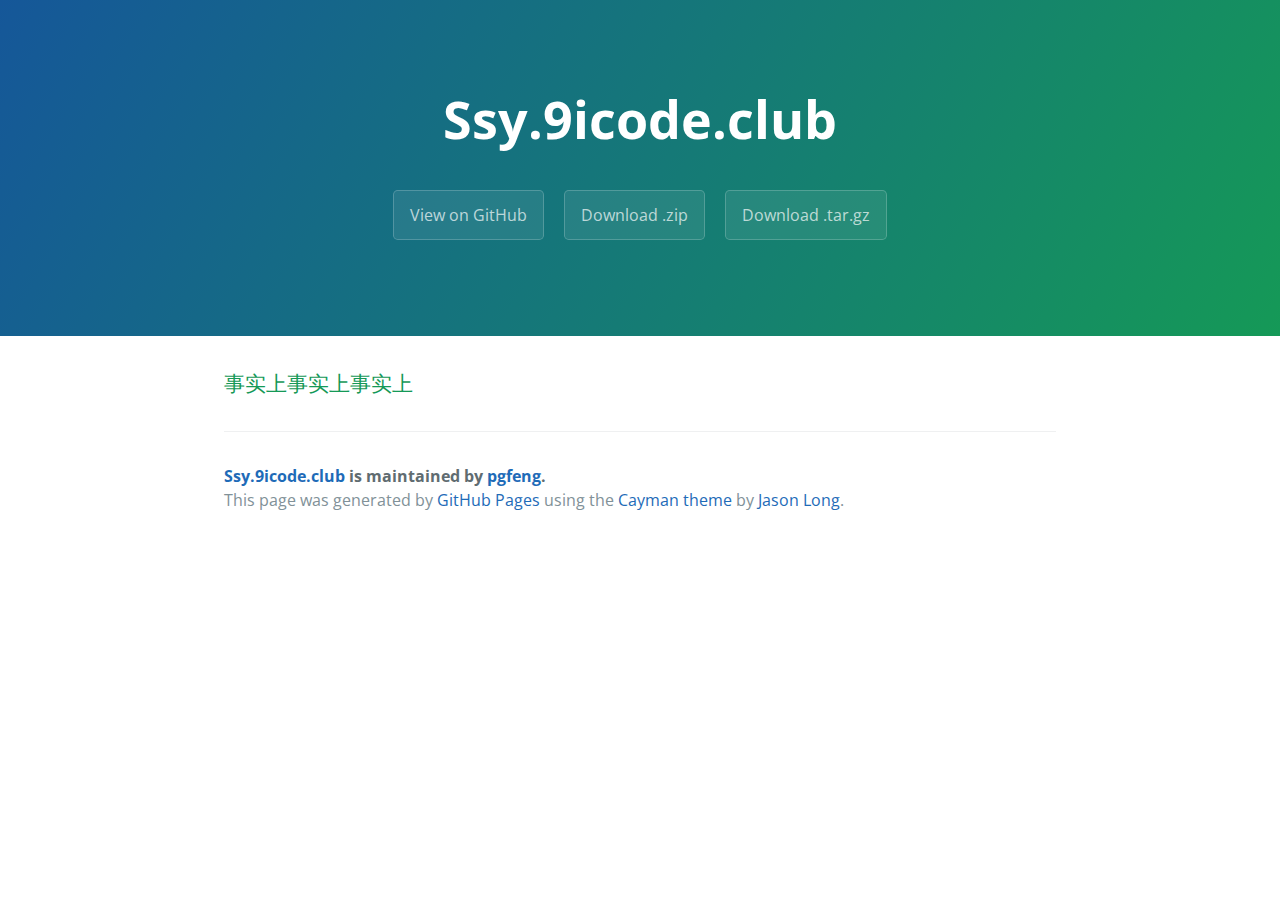
<file: index.html>
<!DOCTYPE html>
<html lang="en-us">
  <head>
    <meta charset="UTF-8">
    <title>Ssy.9icode.club by pgfeng</title>
    <meta name="viewport" content="width=device-width, initial-scale=1">
    <link rel="stylesheet" type="text/css" href="stylesheets/normalize.css" media="screen">
    <link href='https://fonts.googleapis.com/css?family=Open+Sans:400,700' rel='stylesheet' type='text/css'>
    <link rel="stylesheet" type="text/css" href="stylesheets/stylesheet.css" media="screen">
    <link rel="stylesheet" type="text/css" href="stylesheets/github-light.css" media="screen">
  </head>
  <body>
    <section class="page-header">
      <h1 class="project-name">Ssy.9icode.club</h1>
      <h2 class="project-tagline"></h2>
      <a href="https://github.com/pgfeng/ssy.9icode.club" class="btn">View on GitHub</a>
      <a href="https://github.com/pgfeng/ssy.9icode.club/zipball/master" class="btn">Download .zip</a>
      <a href="https://github.com/pgfeng/ssy.9icode.club/tarball/master" class="btn">Download .tar.gz</a>
    </section>

    <section class="main-content">
      <h3>
<a id="事实上事实上事实上" class="anchor" href="#%E4%BA%8B%E5%AE%9E%E4%B8%8A%E4%BA%8B%E5%AE%9E%E4%B8%8A%E4%BA%8B%E5%AE%9E%E4%B8%8A" aria-hidden="true"><span aria-hidden="true" class="octicon octicon-link"></span></a>事实上事实上事实上</h3>

      <footer class="site-footer">
        <span class="site-footer-owner"><a href="https://github.com/pgfeng/ssy.9icode.club">Ssy.9icode.club</a> is maintained by <a href="https://github.com/pgfeng">pgfeng</a>.</span>

        <span class="site-footer-credits">This page was generated by <a href="https://pages.github.com">GitHub Pages</a> using the <a href="https://github.com/jasonlong/cayman-theme">Cayman theme</a> by <a href="https://twitter.com/jasonlong">Jason Long</a>.</span>
      </footer>

    </section>

  
  </body>
</html>
</file>
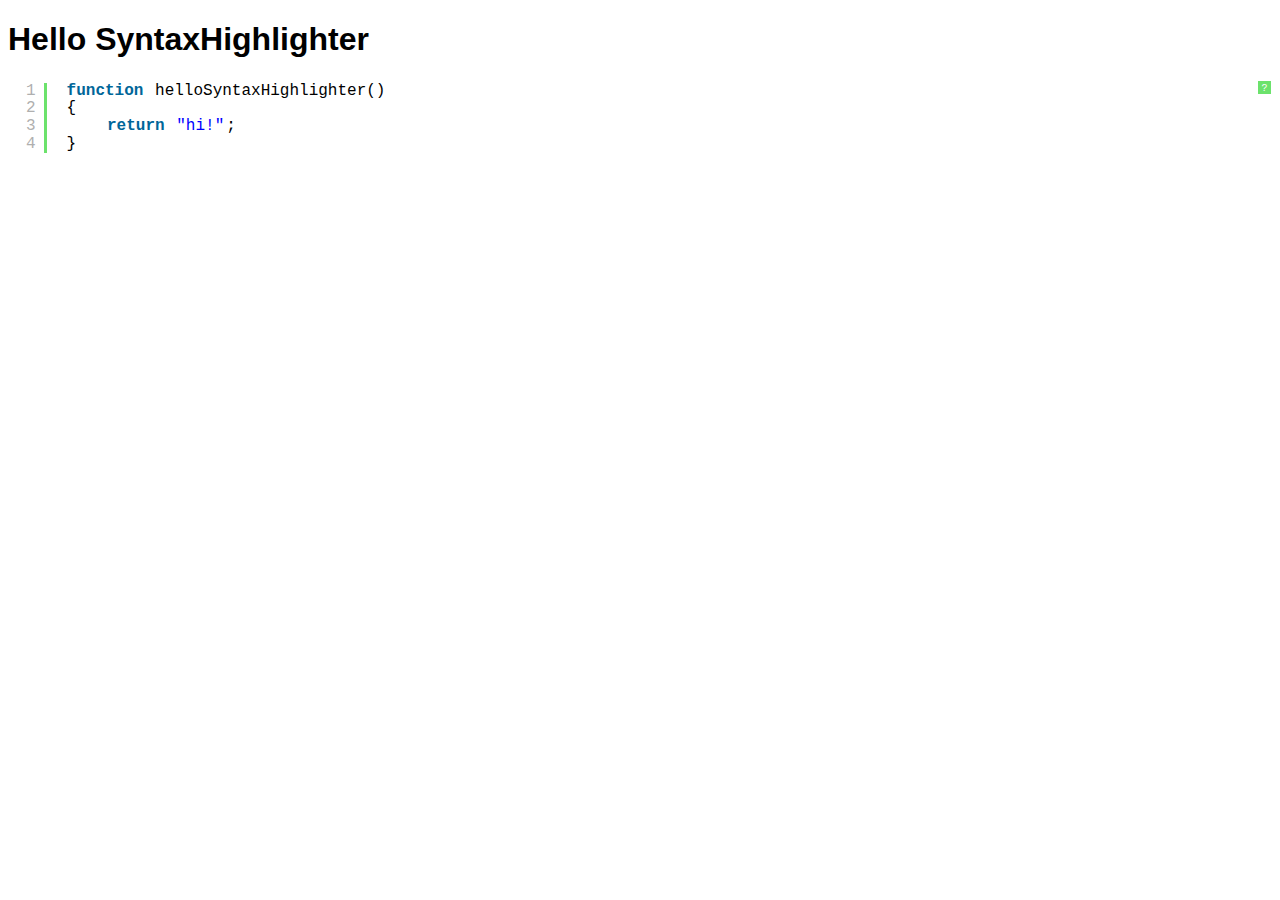
<file: gouwanmei/public/syntax/index.html>
<!DOCTYPE html PUBLIC "-//W3C//DTD XHTML 1.0 Strict//EN" "http://www.w3.org/TR/xhtml1/DTD/xhtml1-strict.dtd">
<html xmlns="http://www.w3.org/1999/xhtml" xml:lang="en" lang="en">
<head>
	<meta http-equiv="Content-Type" content="text/html; charset=UTF-8" />
	<title>Hello SyntaxHighlighter</title>
	<script type="text/javascript" src="scripts/shCore.js"></script>
	<script type="text/javascript" src="scripts/shBrushJScript.js"></script>
	<link type="text/css" rel="stylesheet" href="styles/shCoreDefault.css"/>
	<script type="text/javascript">SyntaxHighlighter.all();</script>
</head>

<body style="background: white; font-family: Helvetica">

<h1>Hello SyntaxHighlighter</h1>
<pre class="brush: js;">
function helloSyntaxHighlighter()
{
	return "hi!";
}
</pre>

</html>
</file>
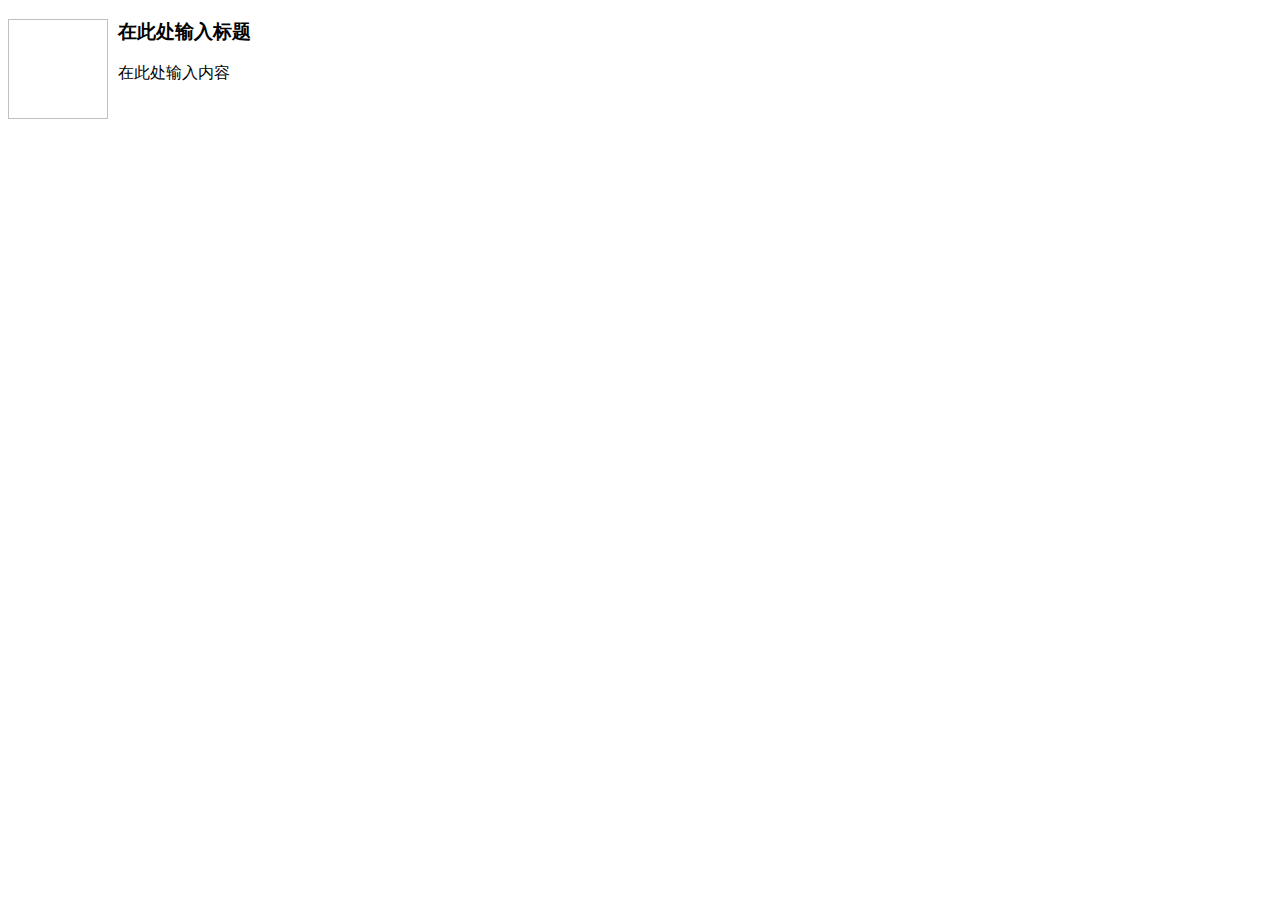
<file: admin/public/kindeditor/plugins/template/html/1.html>
<!doctype html>
<html>
<head>
	<meta charset="utf-8" />
</head>
<body>
	<h3>
		<img align="left" height="100" style="margin-right: 10px" width="100" />在此处输入标题
	</h3>
	<p>
		在此处输入内容
	</p>
</body>
</html>
</file>
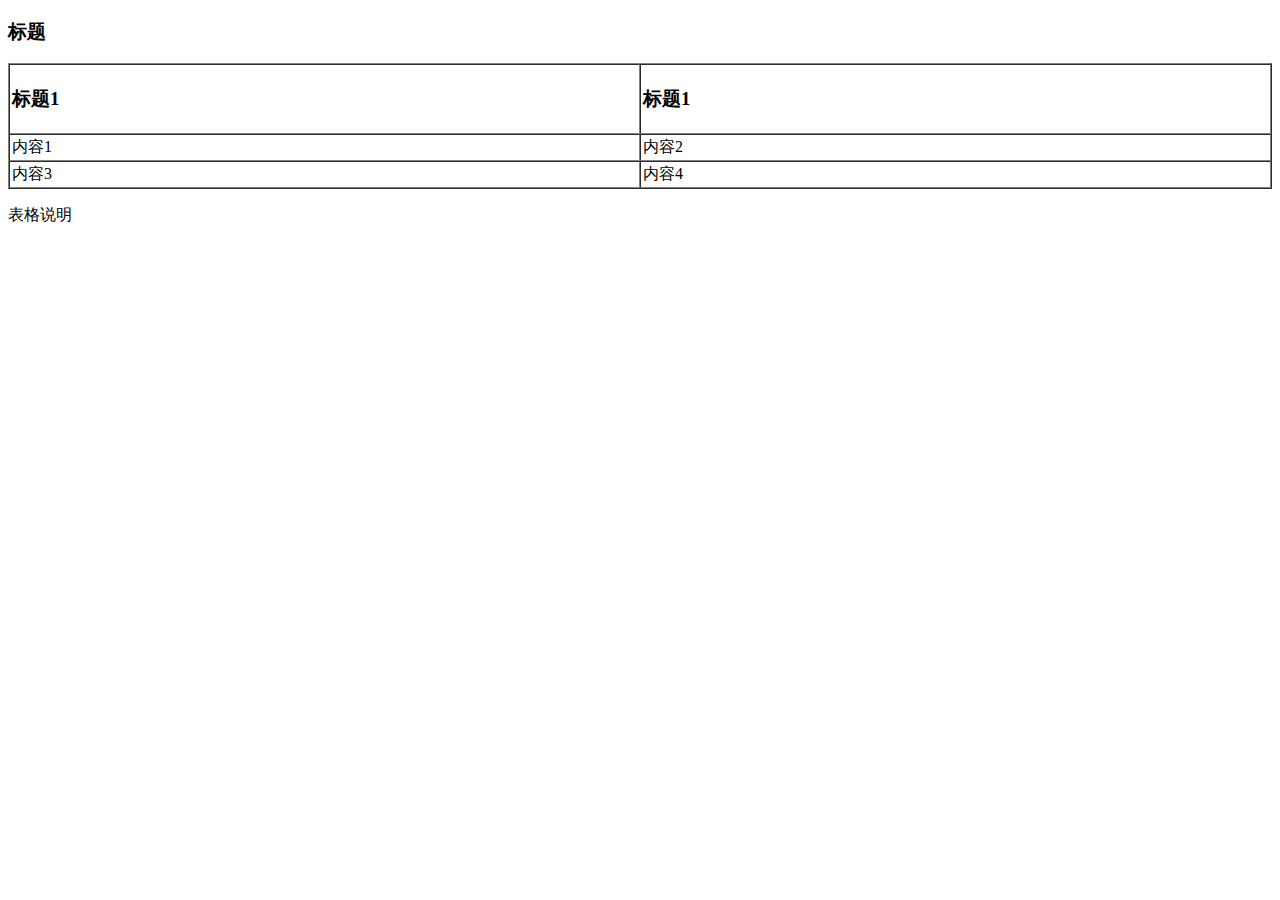
<file: admin/public/kindeditor/plugins/template/html/2.html>
<!doctype html>
<html>
<head>
	<meta charset="utf-8" />
</head>
<body>
	<h3>
		标题
	</h3>
	<table style="width:100%;" cellpadding="2" cellspacing="0" border="1">
		<tbody>
			<tr>
				<td>
					<h3>标题1</h3>
				</td>
				<td>
					<h3>标题1</h3>
				</td>
			</tr>
			<tr>
				<td>
					内容1
				</td>
				<td>
					内容2
				</td>
			</tr>
			<tr>
				<td>
					内容3
				</td>
				<td>
					内容4
				</td>
			</tr>
		</tbody>
	</table>
	<p>
		表格说明
	</p>
</body>
</html>
</file>
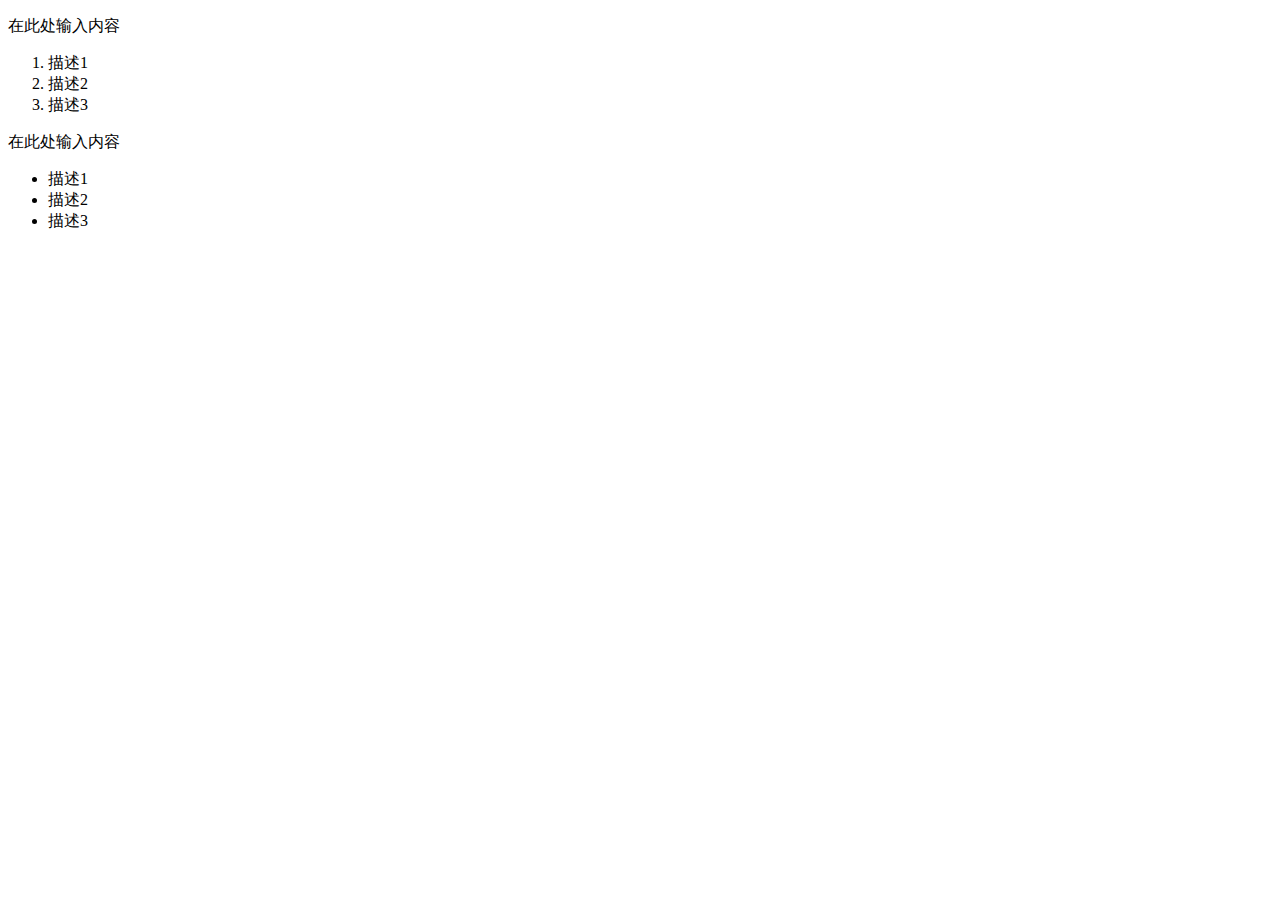
<file: admin/public/kindeditor/plugins/template/html/3.html>
<!doctype html>
<html>
<head>
	<meta charset="utf-8" />
</head>
<body>
	<p>
		在此处输入内容
	</p>
	<ol>
		<li>
			描述1
		</li>
		<li>
			描述2
		</li>
		<li>
			描述3
		</li>
	</ol>
	<p>
		在此处输入内容
	</p>
	<ul>
		<li>
			描述1
		</li>
		<li>
			描述2
		</li>
		<li>
			描述3
		</li>
	</ul>
</body>
</html>
</file>
<file: stylesheets/stylesheet.css>
* {
  box-sizing: border-box; }

body {
  padding: 0;
  margin: 0;
  font-family: "Open Sans", "Helvetica Neue", Helvetica, Arial, sans-serif;
  font-size: 16px;
  line-height: 1.5;
  color: #606c71; }

a {
  color: #1e6bb8;
  text-decoration: none; }
  a:hover {
    text-decoration: underline; }

.btn {
  display: inline-block;
  margin-bottom: 1rem;
  color: rgba(255, 255, 255, 0.7);
  background-color: rgba(255, 255, 255, 0.08);
  border-color: rgba(255, 255, 255, 0.2);
  border-style: solid;
  border-width: 1px;
  border-radius: 0.3rem;
  transition: color 0.2s, background-color 0.2s, border-color 0.2s; }
  .btn + .btn {
    margin-left: 1rem; }

.btn:hover {
  color: rgba(255, 255, 255, 0.8);
  text-decoration: none;
  background-color: rgba(255, 255, 255, 0.2);
  border-color: rgba(255, 255, 255, 0.3); }

@media screen and (min-width: 64em) {
  .btn {
    padding: 0.75rem 1rem; } }

@media screen and (min-width: 42em) and (max-width: 64em) {
  .btn {
    padding: 0.6rem 0.9rem;
    font-size: 0.9rem; } }

@media screen and (max-width: 42em) {
  .btn {
    display: block;
    width: 100%;
    padding: 0.75rem;
    font-size: 0.9rem; }
    .btn + .btn {
      margin-top: 1rem;
      margin-left: 0; } }

.page-header {
  color: #fff;
  text-align: center;
  background-color: #159957;
  background-image: linear-gradient(120deg, #155799, #159957); }

@media screen and (min-width: 64em) {
  .page-header {
    padding: 5rem 6rem; } }

@media screen and (min-width: 42em) and (max-width: 64em) {
  .page-header {
    padding: 3rem 4rem; } }

@media screen and (max-width: 42em) {
  .page-header {
    padding: 2rem 1rem; } }

.project-name {
  margin-top: 0;
  margin-bottom: 0.1rem; }

@media screen and (min-width: 64em) {
  .project-name {
    font-size: 3.25rem; } }

@media screen and (min-width: 42em) and (max-width: 64em) {
  .project-name {
    font-size: 2.25rem; } }

@media screen and (max-width: 42em) {
  .project-name {
    font-size: 1.75rem; } }

.project-tagline {
  margin-bottom: 2rem;
  font-weight: normal;
  opacity: 0.7; }

@media screen and (min-width: 64em) {
  .project-tagline {
    font-size: 1.25rem; } }

@media screen and (min-width: 42em) and (max-width: 64em) {
  .project-tagline {
    font-size: 1.15rem; } }

@media screen and (max-width: 42em) {
  .project-tagline {
    font-size: 1rem; } }

.main-content :first-child {
  margin-top: 0; }
.main-content img {
  max-width: 100%; }
.main-content h1, .main-content h2, .main-content h3, .main-content h4, .main-content h5, .main-content h6 {
  margin-top: 2rem;
  margin-bottom: 1rem;
  font-weight: normal;
  color: #159957; }
.main-content p {
  margin-bottom: 1em; }
.main-content code {
  padding: 2px 4px;
  font-family: Consolas, "Liberation Mono", Menlo, Courier, monospace;
  font-size: 0.9rem;
  color: #383e41;
  background-color: #f3f6fa;
  border-radius: 0.3rem; }
.main-content pre {
  padding: 0.8rem;
  margin-top: 0;
  margin-bottom: 1rem;
  font: 1rem Consolas, "Liberation Mono", Menlo, Courier, monospace;
  color: #567482;
  word-wrap: normal;
  background-color: #f3f6fa;
  border: solid 1px #dce6f0;
  border-radius: 0.3rem; }
  .main-content pre > code {
    padding: 0;
    margin: 0;
    font-size: 0.9rem;
    color: #567482;
    word-break: normal;
    white-space: pre;
    background: transparent;
    border: 0; }
.main-content .highlight {
  margin-bottom: 1rem; }
  .main-content .highlight pre {
    margin-bottom: 0;
    word-break: normal; }
.main-content .highlight pre, .main-content pre {
  padding: 0.8rem;
  overflow: auto;
  font-size: 0.9rem;
  line-height: 1.45;
  border-radius: 0.3rem; }
.main-content pre code, .main-content pre tt {
  display: inline;
  max-width: initial;
  padding: 0;
  margin: 0;
  overflow: initial;
  line-height: inherit;
  word-wrap: normal;
  background-color: transparent;
  border: 0; }
  .main-content pre code:before, .main-content pre code:after, .main-content pre tt:before, .main-content pre tt:after {
    content: normal; }
.main-content ul, .main-content ol {
  margin-top: 0; }
.main-content blockquote {
  padding: 0 1rem;
  margin-left: 0;
  color: #819198;
  border-left: 0.3rem solid #dce6f0; }
  .main-content blockquote > :first-child {
    margin-top: 0; }
  .main-content blockquote > :last-child {
    margin-bottom: 0; }
.main-content table {
  display: block;
  width: 100%;
  overflow: auto;
  word-break: normal;
  word-break: keep-all; }
  .main-content table th {
    font-weight: bold; }
  .main-content table th, .main-content table td {
    padding: 0.5rem 1rem;
    border: 1px solid #e9ebec; }
.main-content dl {
  padding: 0; }
  .main-content dl dt {
    padding: 0;
    margin-top: 1rem;
    font-size: 1rem;
    font-weight: bold; }
  .main-content dl dd {
    padding: 0;
    margin-bottom: 1rem; }
.main-content hr {
  height: 2px;
  padding: 0;
  margin: 1rem 0;
  background-color: #eff0f1;
  border: 0; }

@media screen and (min-width: 64em) {
  .main-content {
    max-width: 64rem;
    padding: 2rem 6rem;
    margin: 0 auto;
    font-size: 1.1rem; } }

@media screen and (min-width: 42em) and (max-width: 64em) {
  .main-content {
    padding: 2rem 4rem;
    font-size: 1.1rem; } }

@media screen and (max-width: 42em) {
  .main-content {
    padding: 2rem 1rem;
    font-size: 1rem; } }

.site-footer {
  padding-top: 2rem;
  margin-top: 2rem;
  border-top: solid 1px #eff0f1; }

.site-footer-owner {
  display: block;
  font-weight: bold; }

.site-footer-credits {
  color: #819198; }

@media screen and (min-width: 64em) {
  .site-footer {
    font-size: 1rem; } }

@media screen and (min-width: 42em) and (max-width: 64em) {
  .site-footer {
    font-size: 1rem; } }

@media screen and (max-width: 42em) {
  .site-footer {
    font-size: 0.9rem; } }
</file>
<file: stylesheets/github-light.css>
/*
   Copyright 2014 GitHub Inc.

   Licensed under the Apache License, Version 2.0 (the "License");
   you may not use this file except in compliance with the License.
   You may obtain a copy of the License at

       http://www.apache.org/licenses/LICENSE-2.0

   Unless required by applicable law or agreed to in writing, software
   distributed under the License is distributed on an "AS IS" BASIS,
   WITHOUT WARRANTIES OR CONDITIONS OF ANY KIND, either express or implied.
   See the License for the specific language governing permissions and
   limitations under the License.

*/

.pl-c /* comment */ {
  color: #969896;
}

.pl-c1      /* constant, markup.raw, meta.diff.header, meta.module-reference, meta.property-name, support, support.constant, support.variable, variable.other.constant */,
.pl-s .pl-v /* string variable */ {
  color: #0086b3;
}

.pl-e  /* entity */,
.pl-en /* entity.name */ {
  color: #795da3;
}

.pl-s .pl-s1 /* string source */,
.pl-smi      /* storage.modifier.import, storage.modifier.package, storage.type.java, variable.other, variable.parameter.function */ {
  color: #333;
}

.pl-ent /* entity.name.tag */ {
  color: #63a35c;
}

.pl-k /* keyword, storage, storage.type */ {
  color: #a71d5d;
}

.pl-pds              /* punctuation.definition.string, string.regexp.character-class */,
.pl-s                /* string */,
.pl-s .pl-pse .pl-s1 /* string punctuation.section.embedded source */,
.pl-sr               /* string.regexp */,
.pl-sr .pl-cce       /* string.regexp constant.character.escape */,
.pl-sr .pl-sra       /* string.regexp string.regexp.arbitrary-repitition */,
.pl-sr .pl-sre       /* string.regexp source.ruby.embedded */ {
  color: #183691;
}

.pl-v /* variable */ {
  color: #ed6a43;
}

.pl-id /* invalid.deprecated */ {
  color: #b52a1d;
}

.pl-ii /* invalid.illegal */ {
  background-color: #b52a1d;
  color: #f8f8f8;
}

.pl-sr .pl-cce /* string.regexp constant.character.escape */ {
  color: #63a35c;
  font-weight: bold;
}

.pl-ml /* markup.list */ {
  color: #693a17;
}

.pl-mh        /* markup.heading */,
.pl-mh .pl-en /* markup.heading entity.name */,
.pl-ms        /* meta.separator */ {
  color: #1d3e81;
  font-weight: bold;
}

.pl-mq /* markup.quote */ {
  color: #008080;
}

.pl-mi /* markup.italic */ {
  color: #333;
  font-style: italic;
}

.pl-mb /* markup.bold */ {
  color: #333;
  font-weight: bold;
}

.pl-md /* markup.deleted, meta.diff.header.from-file */ {
  background-color: #ffecec;
  color: #bd2c00;
}

.pl-mi1 /* markup.inserted, meta.diff.header.to-file */ {
  background-color: #eaffea;
  color: #55a532;
}

.pl-mdr /* meta.diff.range */ {
  color: #795da3;
  font-weight: bold;
}

.pl-mo /* meta.output */ {
  color: #1d3e81;
}
</file>
<file: gouwanmei/public/syntax/styles/shCoreDefault.css>
/**
 * SyntaxHighlighter
 * http://alexgorbatchev.com/SyntaxHighlighter
 *
 * SyntaxHighlighter is donationware. If you are using it, please donate.
 * http://alexgorbatchev.com/SyntaxHighlighter/donate.html
 *
 * @version
 * 3.0.83 (July 02 2010)
 * 
 * @copyright
 * Copyright (C) 2004-2010 Alex Gorbatchev.
 *
 * @license
 * Dual licensed under the MIT and GPL licenses.
 */
.syntaxhighlighter a,
.syntaxhighlighter div,
.syntaxhighlighter code,
.syntaxhighlighter table,
.syntaxhighlighter table td,
.syntaxhighlighter table tr,
.syntaxhighlighter table tbody,
.syntaxhighlighter table thead,
.syntaxhighlighter table caption,
.syntaxhighlighter textarea {
  -moz-border-radius: 0 0 0 0 !important;
  -webkit-border-radius: 0 0 0 0 !important;
  background: none !important;
  border: 0 !important;
  bottom: auto !important;
  float: none !important;
  height: auto !important;
  left: auto !important;
  line-height: 1.1em !important;
  margin: 0 !important;
  outline: 0 !important;
  overflow: visible !important;
  padding: 1px !important;
  position: static !important;
  right: auto !important;
  text-align: left !important;
  top: auto !important;
  vertical-align: baseline !important;
  width: auto !important;
  box-sizing: content-box !important;
  font-family: "Consolas", "Bitstream Vera Sans Mono", "Courier New", Courier, monospace !important;
  font-weight: normal !important;
  font-style: normal !important;
  font-size: 1em !important;
  min-height: inherit !important;
  min-height: auto !important;
}

.syntaxhighlighter {
  width: 100% !important;
  margin: 1em 0 1em 0 !important;
  position: relative !important;
  overflow: auto !important;
  font-size: 1em !important;
}
.syntaxhighlighter.source {
  overflow: hidden !important;
}
.syntaxhighlighter .bold {
  font-weight: bold !important;
}
.syntaxhighlighter .italic {
  font-style: italic !important;
}
.syntaxhighlighter .line {
  white-space: pre !important;
}
.syntaxhighlighter table {
  width: 100% !important;
}
.syntaxhighlighter table caption {
  text-align: left !important;
  padding: .5em 0 0.5em 1em !important;
}
.syntaxhighlighter table td.code {
  width: 100% !important;
}
.syntaxhighlighter table td.code .container {
  position: relative !important;
}
.syntaxhighlighter table td.code .container textarea {
  box-sizing: border-box !important;
  position: absolute !important;
  left: 0 !important;
  top: 0 !important;
  width: 100% !important;
  height: 100% !important;
  border: none !important;
  background: white !important;
  padding-left: 1em !important;
  overflow: hidden !important;
  white-space: pre !important;
}
.syntaxhighlighter table td.gutter .line {
  text-align: right !important;
  padding: 0 0.5em 0 1em !important;
}
.syntaxhighlighter table td.code .line {
  padding: 0 1em !important;
}
.syntaxhighlighter.nogutter td.code .container textarea, .syntaxhighlighter.nogutter td.code .line {
  padding-left: 0em !important;
}
.syntaxhighlighter.show {
  display: block !important;
}
.syntaxhighlighter.collapsed table {
  display: none !important;
}
.syntaxhighlighter.collapsed .toolbar {
  padding: 0.1em 0.8em 0em 0.8em !important;
  font-size: 1em !important;
  position: static !important;
  width: auto !important;
  height: auto !important;
}
.syntaxhighlighter.collapsed .toolbar span {
  display: inline !important;
  margin-right: 1em !important;
}
.syntaxhighlighter.collapsed .toolbar span a {
  padding: 0 !important;
  display: none !important;
}
.syntaxhighlighter.collapsed .toolbar span a.expandSource {
  display: inline !important;
}
.syntaxhighlighter .toolbar {
  position: absolute !important;
  right: 1px !important;
  top: 1px !important;
  width: 11px !important;
  height: 11px !important;
  font-size: 10px !important;
  z-index: 10 !important;
}
.syntaxhighlighter .toolbar span.title {
  display: inline !important;
}
.syntaxhighlighter .toolbar a {
  display: block !important;
  text-align: center !important;
  text-decoration: none !important;
  padding-top: 1px !important;
}
.syntaxhighlighter .toolbar a.expandSource {
  display: none !important;
}
.syntaxhighlighter.ie {
  font-size: .9em !important;
  padding: 1px 0 1px 0 !important;
}
.syntaxhighlighter.ie .toolbar {
  line-height: 8px !important;
}
.syntaxhighlighter.ie .toolbar a {
  padding-top: 0px !important;
}
.syntaxhighlighter.printing .line.alt1 .content,
.syntaxhighlighter.printing .line.alt2 .content,
.syntaxhighlighter.printing .line.highlighted .number,
.syntaxhighlighter.printing .line.highlighted.alt1 .content,
.syntaxhighlighter.printing .line.highlighted.alt2 .content {
  background: none !important;
}
.syntaxhighlighter.printing .line .number {
  color: #bbbbbb !important;
}
.syntaxhighlighter.printing .line .content {
  color: black !important;
}
.syntaxhighlighter.printing .toolbar {
  display: none !important;
}
.syntaxhighlighter.printing a {
  text-decoration: none !important;
}
.syntaxhighlighter.printing .plain, .syntaxhighlighter.printing .plain a {
  color: black !important;
}
.syntaxhighlighter.printing .comments, .syntaxhighlighter.printing .comments a {
  color: #008200 !important;
}
.syntaxhighlighter.printing .string, .syntaxhighlighter.printing .string a {
  color: blue !important;
}
.syntaxhighlighter.printing .keyword {
  color: #006699 !important;
  font-weight: bold !important;
}
.syntaxhighlighter.printing .preprocessor {
  color: gray !important;
}
.syntaxhighlighter.printing .variable {
  color: #aa7700 !important;
}
.syntaxhighlighter.printing .value {
  color: #009900 !important;
}
.syntaxhighlighter.printing .functions {
  color: #ff1493 !important;
}
.syntaxhighlighter.printing .constants {
  color: #0066cc !important;
}
.syntaxhighlighter.printing .script {
  font-weight: bold !important;
}
.syntaxhighlighter.printing .color1, .syntaxhighlighter.printing .color1 a {
  color: gray !important;
}
.syntaxhighlighter.printing .color2, .syntaxhighlighter.printing .color2 a {
  color: #ff1493 !important;
}
.syntaxhighlighter.printing .color3, .syntaxhighlighter.printing .color3 a {
  color: red !important;
}
.syntaxhighlighter.printing .break, .syntaxhighlighter.printing .break a {
  color: black !important;
}

.syntaxhighlighter {
  background-color: white !important;
}
.syntaxhighlighter .line.alt1 {
  background-color: white !important;
}
.syntaxhighlighter .line.alt2 {
  background-color: white !important;
}
.syntaxhighlighter .line.highlighted.alt1, .syntaxhighlighter .line.highlighted.alt2 {
  background-color: #e0e0e0 !important;
}
.syntaxhighlighter .line.highlighted.number {
  color: black !important;
}
.syntaxhighlighter table caption {
  color: black !important;
}
.syntaxhighlighter .gutter {
  color: #afafaf !important;
}
.syntaxhighlighter .gutter .line {
  border-right: 3px solid #6ce26c !important;
}
.syntaxhighlighter .gutter .line.highlighted {
  background-color: #6ce26c !important;
  color: white !important;
}
.syntaxhighlighter.printing .line .content {
  border: none !important;
}
.syntaxhighlighter.collapsed {
  overflow: visible !important;
}
.syntaxhighlighter.collapsed .toolbar {
  color: blue !important;
  background: white !important;
  border: 1px solid #6ce26c !important;
}
.syntaxhighlighter.collapsed .toolbar a {
  color: blue !important;
}
.syntaxhighlighter.collapsed .toolbar a:hover {
  color: red !important;
}
.syntaxhighlighter .toolbar {
  color: white !important;
  background: #6ce26c !important;
  border: none !important;
}
.syntaxhighlighter .toolbar a {
  color: white !important;
}
.syntaxhighlighter .toolbar a:hover {
  color: black !important;
}
.syntaxhighlighter .plain, .syntaxhighlighter .plain a {
  color: black !important;
}
.syntaxhighlighter .comments, .syntaxhighlighter .comments a {
  color: #008200 !important;
}
.syntaxhighlighter .string, .syntaxhighlighter .string a {
  color: blue !important;
}
.syntaxhighlighter .keyword {
  color: #006699 !important;
}
.syntaxhighlighter .preprocessor {
  color: gray !important;
}
.syntaxhighlighter .variable {
  color: #aa7700 !important;
}
.syntaxhighlighter .value {
  color: #009900 !important;
}
.syntaxhighlighter .functions {
  color: #ff1493 !important;
}
.syntaxhighlighter .constants {
  color: #0066cc !important;
}
.syntaxhighlighter .script {
  font-weight: bold !important;
  color: #006699 !important;
  background-color: none !important;
}
.syntaxhighlighter .color1, .syntaxhighlighter .color1 a {
  color: gray !important;
}
.syntaxhighlighter .color2, .syntaxhighlighter .color2 a {
  color: #ff1493 !important;
}
.syntaxhighlighter .color3, .syntaxhighlighter .color3 a {
  color: red !important;
}

.syntaxhighlighter .keyword {
  font-weight: bold !important;
}
</file>
